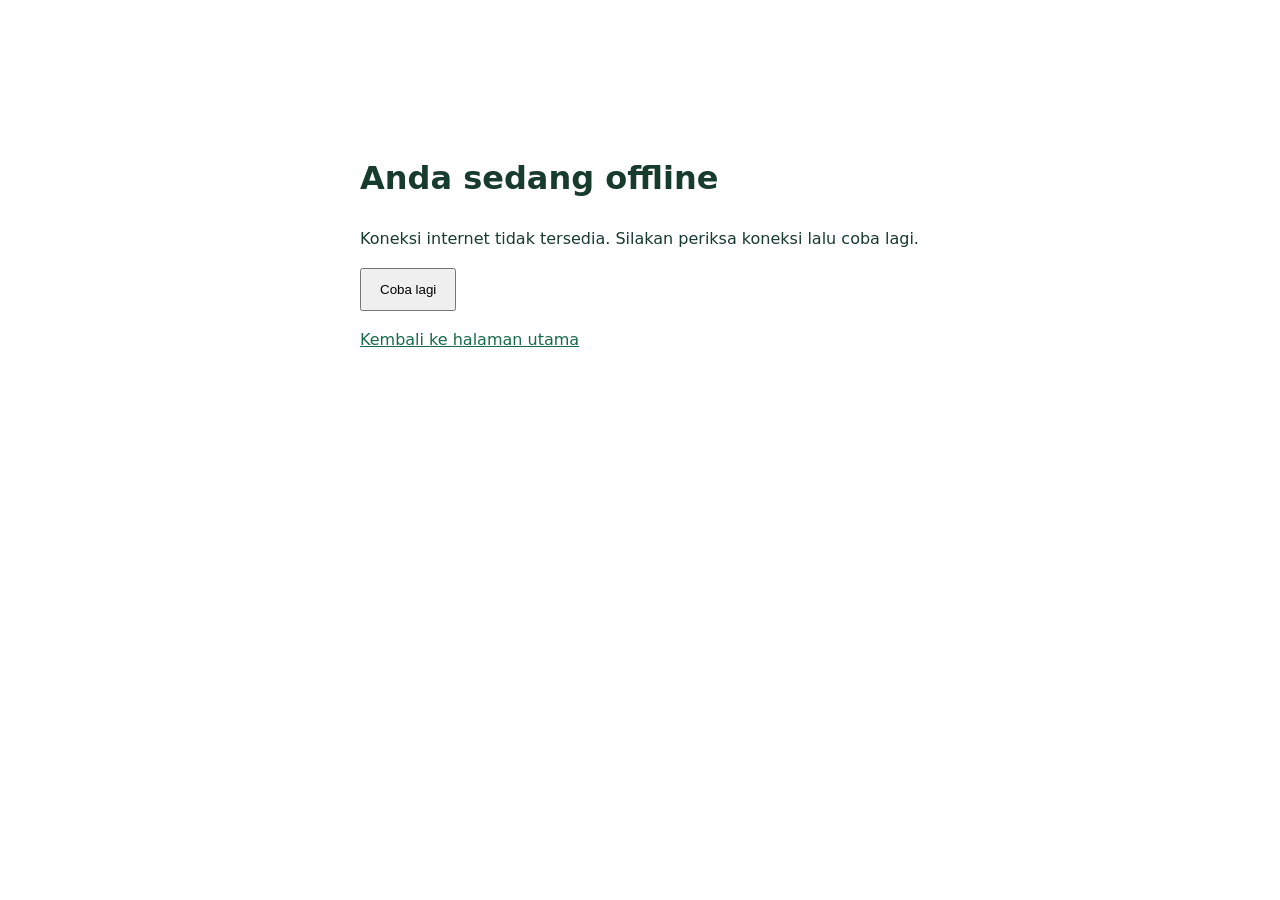
<file: offline.html>
<!DOCTYPE html>
<html lang="id">
<head>
  <meta charset="UTF-8">
  <meta name="viewport" content="width=device-width, initial-scale=1">
  <meta name="theme-color" content="#123b2a">
  <title>Offline — CKC Friendship Cup</title>
  <style>
    body{font-family:system-ui,sans-serif;max-width:560px;margin:12vh auto;
    padding:24px;line-height:1.6;color:#173b2c}
    a{color:#176b48}button{padding:12px 18px;cursor:pointer}
  </style>
</head>
<body>
  <h1>Anda sedang offline</h1>
  <p>Koneksi internet tidak tersedia. Silakan periksa koneksi lalu coba lagi.</p>
  <button onclick="location.reload()">Coba lagi</button>
  <p><a href="./">Kembali ke halaman utama</a></p>
</body>
</html>
</file>
